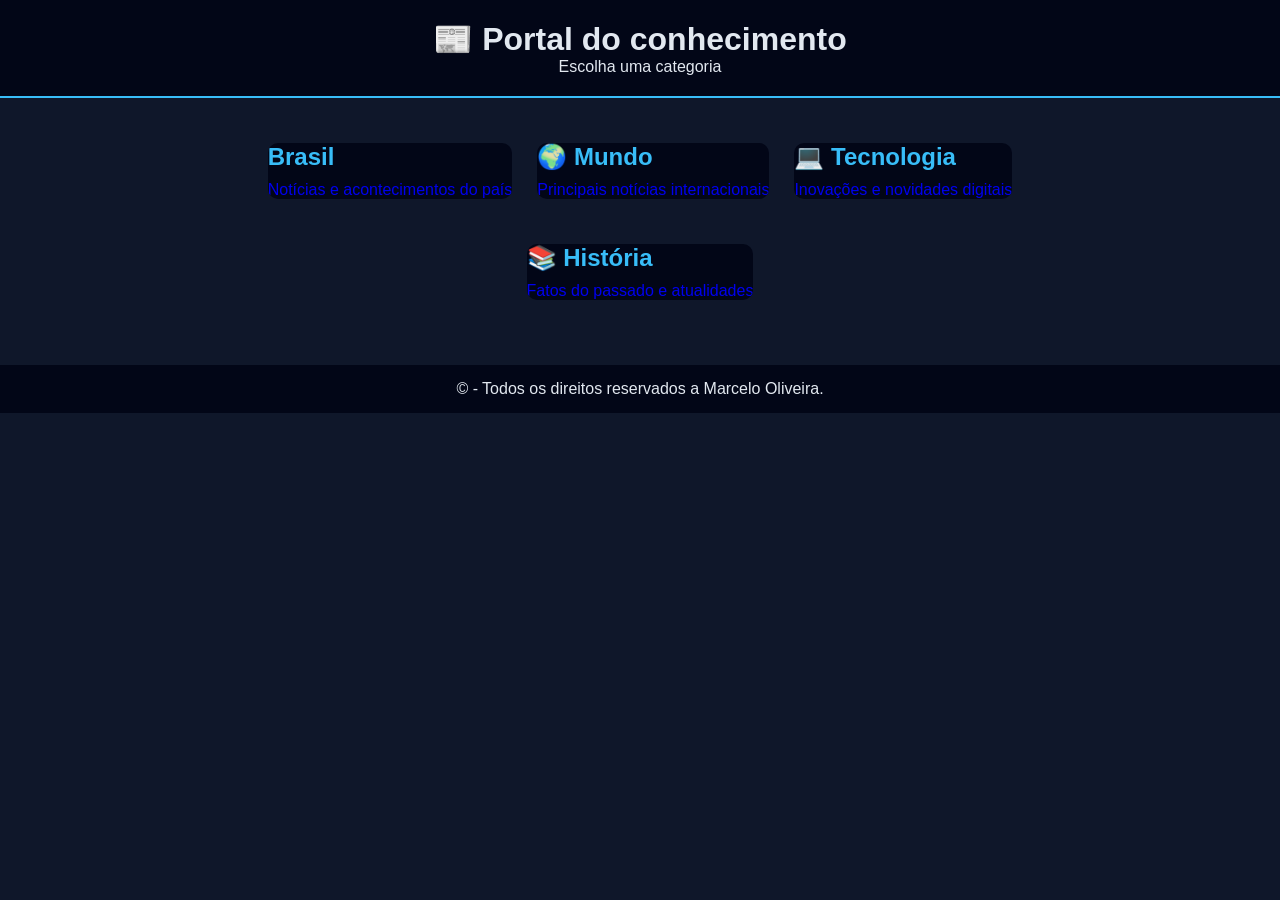
<file: index.html>
<!DOCTYPE html>
<html lang="pt-br">
<head>
  <meta charset="UTF-8">
  <title>Portal do conhecimento</title>

  <!-- IMPORTANTE: confere o nome do arquivo -->
  <link rel="stylesheet" href="style.css">
</head>

<body>

  <!-- HEADER -->
  <header>
    <h1>📰 Portal do conhecimento</h1>
    <p>Escolha uma categoria</p>
  </header>

  <!-- CONTEÚDO -->
  <main>

    <div class="cards">

      <!-- BRASIL -->
      <a href="brasil.html" class="card-link">
        <div class="card">
          <h2>Brasil</h2>
          <p>Notícias e acontecimentos do país</p>
        </div>
      </a>

      <!-- MUNDO -->
      <a href="mundo.html" class="card-link">
        <div class="card">
          <h2>🌍 Mundo</h2>
          <p>Principais notícias internacionais</p>
        </div>
      </a>

      <!-- TECNOLOGIA -->
      <a href="tecnologia.html" class="card-link">
        <div class="card">
          <h2>💻 Tecnologia</h2>
          <p>Inovações e novidades digitais</p>
        </div>
      </a>

      <!-- HISTÓRIA -->
      <a href="historia.html" class="card-link">
        <div class="card">
          <h2>📚 História</h2>
          <p>Fatos do passado e atualidades</p>
        </div>
      </a>

    </div>

  </main>

  <!-- FOOTER -->
  <footer>
    <p>© - Todos os direitos reservados a Marcelo Oliveira.</p>
  </footer>

</body>
</html>
</file>
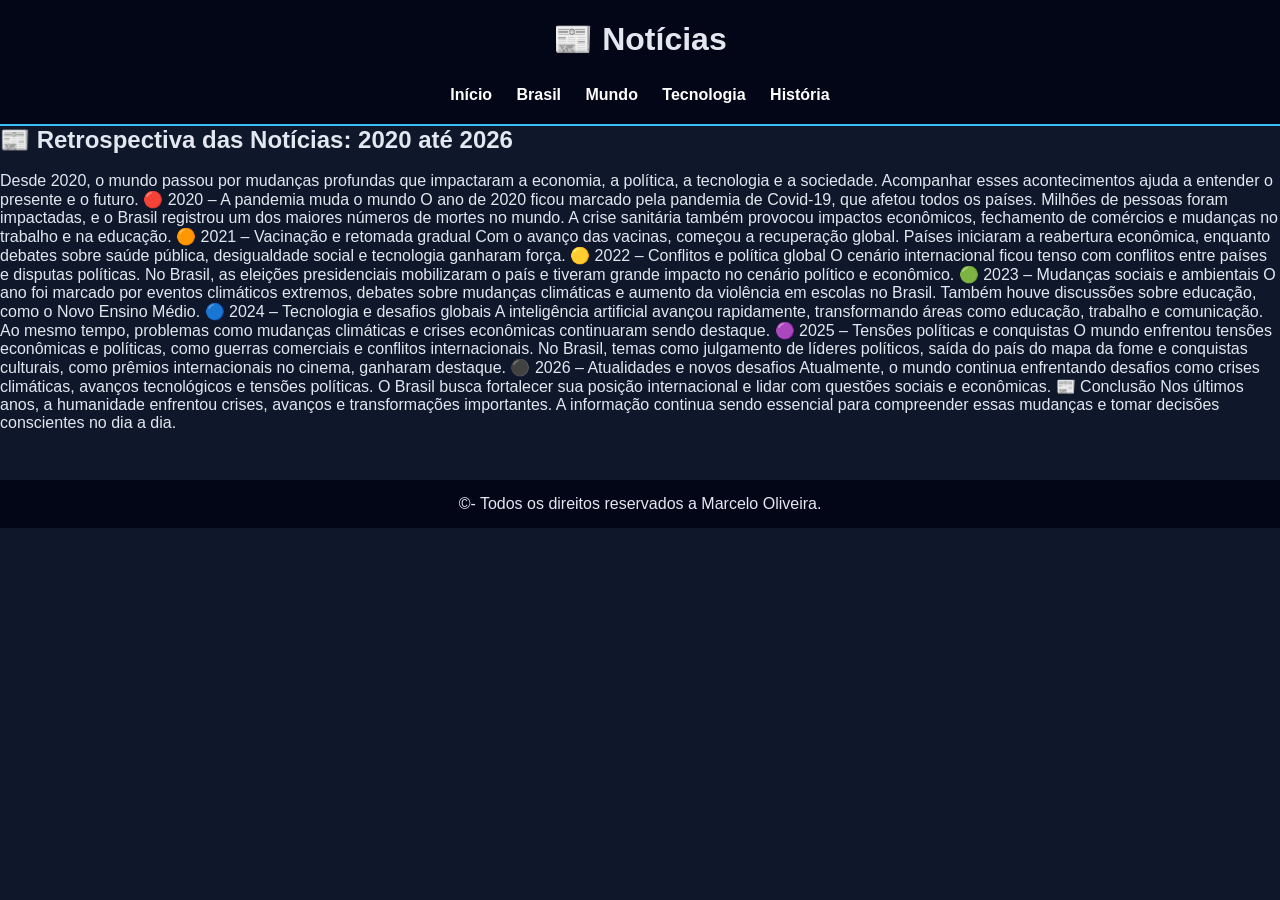
<file: noticia.html>
<!doctype html>
<html lang="pt-BR">
  <head>
    <meta charset="UTF-8" />
    <title>Notícia</title>
    <link rel="stylesheet" href="style.css" />
  </head>

  <body>
    <header>
      <h1>📰 Notícias</h1>
      <nav>
        <br />

        <a href="index.html">Início</a>
        <a href="brasil.html">Brasil</a>
        <a href="mundo.html">Mundo</a>
        <a href="tecnologia.html">Tecnologia</a>
        <a href="historia.html">História</a>
      </nav>
    </header>

    <h2><strong> 📰 Retrospectiva das Notícias: 2020 até 2026 </strong></h2>
    <br />
    <p>
      Desde 2020, o mundo passou por mudanças profundas que impactaram a
      economia, a política, a tecnologia e a sociedade. Acompanhar esses
      acontecimentos ajuda a entender o presente e o futuro. 🔴 2020 – A
      pandemia muda o mundo O ano de 2020 ficou marcado pela pandemia de
      Covid-19, que afetou todos os países. Milhões de pessoas foram impactadas,
      e o Brasil registrou um dos maiores números de mortes no mundo. A crise
      sanitária também provocou impactos econômicos, fechamento de comércios e
      mudanças no trabalho e na educação. 🟠 2021 – Vacinação e retomada gradual
      Com o avanço das vacinas, começou a recuperação global. Países iniciaram a
      reabertura econômica, enquanto debates sobre saúde pública, desigualdade
      social e tecnologia ganharam força. 🟡 2022 – Conflitos e política global
      O cenário internacional ficou tenso com conflitos entre países e disputas
      políticas. No Brasil, as eleições presidenciais mobilizaram o país e
      tiveram grande impacto no cenário político e econômico. 🟢 2023 – Mudanças
      sociais e ambientais O ano foi marcado por eventos climáticos extremos,
      debates sobre mudanças climáticas e aumento da violência em escolas no
      Brasil. Também houve discussões sobre educação, como o Novo Ensino Médio.
      🔵 2024 – Tecnologia e desafios globais A inteligência artificial avançou
      rapidamente, transformando áreas como educação, trabalho e comunicação. Ao
      mesmo tempo, problemas como mudanças climáticas e crises econômicas
      continuaram sendo destaque. 🟣 2025 – Tensões políticas e conquistas O
      mundo enfrentou tensões econômicas e políticas, como guerras comerciais e
      conflitos internacionais. No Brasil, temas como julgamento de líderes
      políticos, saída do país do mapa da fome e conquistas culturais, como
      prêmios internacionais no cinema, ganharam destaque. ⚫ 2026 – Atualidades
      e novos desafios Atualmente, o mundo continua enfrentando desafios como
      crises climáticas, avanços tecnológicos e tensões políticas. O Brasil
      busca fortalecer sua posição internacional e lidar com questões sociais e
      econômicas. 📰 Conclusão Nos últimos anos, a humanidade enfrentou crises,
      avanços e transformações importantes. A informação continua sendo
      essencial para compreender essas mudanças e tomar decisões conscientes no
      dia a dia.
    </p>
    <br>
    <footer>&COPY;- Todos os direitos reservados a Marcelo Oliveira.</footer>
  </body>
</html>
</file>
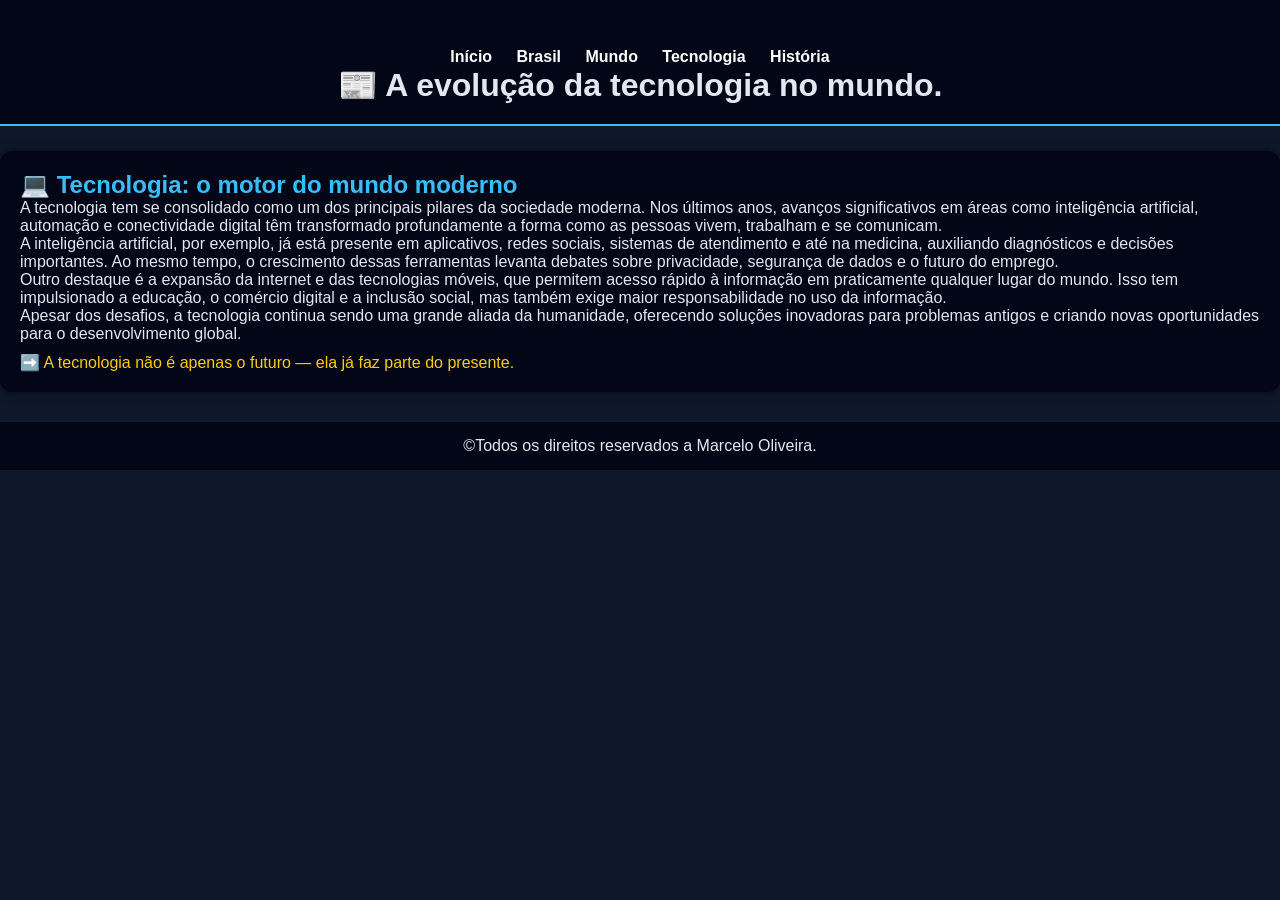
<file: tecnologia.html>
<!DOCTYPE html>
<html lang="pt-br">
<head>
  <meta charset="UTF-8">
  <meta name="viewport" content="width=device-width, initial-scale=1.0">
  <title>Tecnologia!</title>
  <link rel="stylesheet" href="style.css">
</head>

<body>
  <header>
  
  <nav><br>

    <a href="index.html">Início</a>
    <a href="brasil.html">Brasil</a>
    <a href="mundo.html">Mundo</a>
    <a href="tecnologia.html">Tecnologia</a>
    <a href="historia.html">História</a>
  </nav>
  <h1>📰 A evolução da tecnologia no mundo.</h1>
</header>


<div id="conteudo" style="display:none;">
  <!-- TODO SEU CONTEÚDO DE TECNOLOGIA AQUI -->
</div>

<section class="noticia">
  <h2>💻 Tecnologia: o motor do mundo moderno</h2>

  <p>
    A tecnologia tem se consolidado como um dos principais pilares da sociedade moderna.
    Nos últimos anos, avanços significativos em áreas como inteligência artificial,
    automação e conectividade digital têm transformado profundamente a forma como as pessoas vivem,
    trabalham e se comunicam.
  </p>

  <p>
    A inteligência artificial, por exemplo, já está presente em aplicativos, redes sociais,
    sistemas de atendimento e até na medicina, auxiliando diagnósticos e decisões importantes.
    Ao mesmo tempo, o crescimento dessas ferramentas levanta debates sobre privacidade,
    segurança de dados e o futuro do emprego.
  </p>

  <p>
    Outro destaque é a expansão da internet e das tecnologias móveis, que permitem acesso rápido
    à informação em praticamente qualquer lugar do mundo. Isso tem impulsionado a educação,
    o comércio digital e a inclusão social, mas também exige maior responsabilidade no uso da informação.
  </p>

  <p>
    Apesar dos desafios, a tecnologia continua sendo uma grande aliada da humanidade,
    oferecendo soluções inovadoras para problemas antigos e criando novas oportunidades
    para o desenvolvimento global.
  </p>

  <p class="destaque">
    ➡️ A tecnologia não é apenas o futuro — ela já faz parte do presente.
  </p>
</section>

<footer>&copy;Todos os direitos reservados a Marcelo Oliveira.</footer>
</file>
<file: style.css>
/* RESET */
* {
  margin: 0;
  padding: 0;
  box-sizing: border-box;
  font-family: Arial, sans-serif;
}

/* BODY */
body {
  background: #0f172a;
  color: #e2e8f0;
}

/* HEADER */
header {
  background: #020617;
  padding: 20px;
  text-align: center;
  border-bottom: 2px solid #38bdf8;
}

/* NAV */
nav {
  margin-top: 10px;
}

nav a {
  color: white;
  margin: 0 10px;
  text-decoration: none;
  font-weight: bold;
}

nav a:hover {
  color: white;
}

/* MAIN */
main {
  max-width: 1000px;
  margin: 30px auto;
  padding: 15px;
}

/* ===================== */
/* INDEX (BLOCOS) */
/* ===================== */

.cards {
  display: flex;
  justify-content: center;
  gap: 25px;
  flex-wrap: wrap;
}

.card-link {
  text-decoration: none;
}

/* CARD DO INDEX */
.card-index {
  background: #020617;
  width: 230px;
  padding: 25px;
  border-radius: 12px;
  text-align: center;
  color: #e2e8f0;
  border: 2px solid #38bdf8;
  transition: 0.3s;
}

.card-index h2 {
  color: #38bdf8;
  margin-bottom: 10px;
}

/* HOVER BONITO */
.card-index:hover {
  transform: scale(1.05);
  background: #38bdf8;
  color: black;
}

.card-index:hover h2 {
  color: black;
}

/* ===================== */
/* PÁGINAS INTERNAS */
/* ===================== */

.card {
  background: #020617;
  margin-bottom: 20px;
  border-radius: 10px;
  overflow: hidden;
  transition: 0.3s;
}

/* IMAGEM */
.card img {
  width: 100%;
  height: 180px;
  object-fit: cover;
}

/* TEXTO */
.card-content {
  padding: 15px;
}

.card h2 {
  color: #38bdf8;
  margin-bottom: 10px;
}

/* HOVER */
.card:hover {
  transform: scale(1.02);
}

/* DESTAQUE */
.destaque {
  color: #facc15;
  margin-top: 10px;
}

/* ===================== */
/* NOTÍCIAS (opcional) */
/* ===================== */

.noticia {
  background: #020617;
  padding: 20px;
  margin: 25px 0;
  border-radius: 12px;
  box-shadow: 0 0 10px rgba(0,0,0,0.5);
  transition: 0.3s;
}

.noticia:hover {
  transform: scale(1.02);
}

.noticia h2 {
  color: #38bdf8;
}

/* ===================== */
/* FOOTER */
/* ===================== */

footer {
  text-align: center;
  padding: 15px;
  background: #020617;
  margin-top: 30px;
}
</file>
